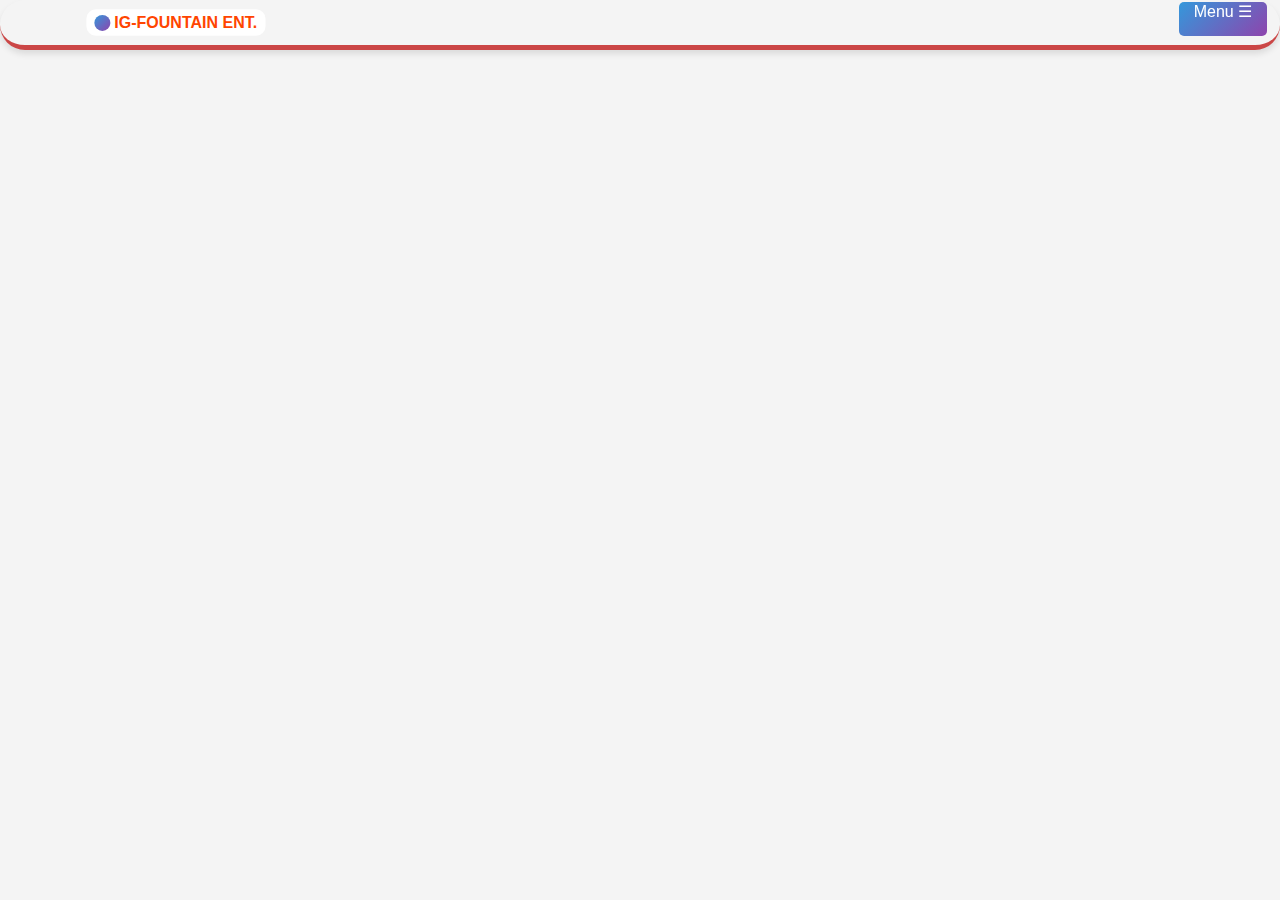
<file: index.html>
<!DOCTYPE html>
<html lang="en">
<head>
    <meta charset="UTF-8">
    <meta name="viewport" content="width=device-width, initial-scale=1.0">
    <title>IG-Fountain Enterprises | Portfolio</title>
    <link rel="stylesheet" href="/css/styles.css" type="text/css">
    
</head>
<body>
    <div class="container">
        <header>
            <div class="logo">
                <div class="circle"></div>
                <h1
                class="brand-name">IG-FOUNTAIN ENT.</h1>
            </div>
        <nav>
                <div class="dropdown">
                    <button
                    class="dropbtn">Menu &#9776;</button>
                    <div 
                    class="dropdown-content">
                    <a href="index.html">Home</a>
                    <a href="about.html">About Us</a>
                    <a href="service.html">Our Services</a>
                    <a href="contact.html">Contact Us</a>
                </div> 
                
            </div> 
        </nav>
           </header> 
           <section>
           </section>
           <section>
           </section>
           <section>
           </section>
           <footer>
           </footer>

    </div>

<script src="/javaScript/script.js"></script>
</body>
</html>
</file>
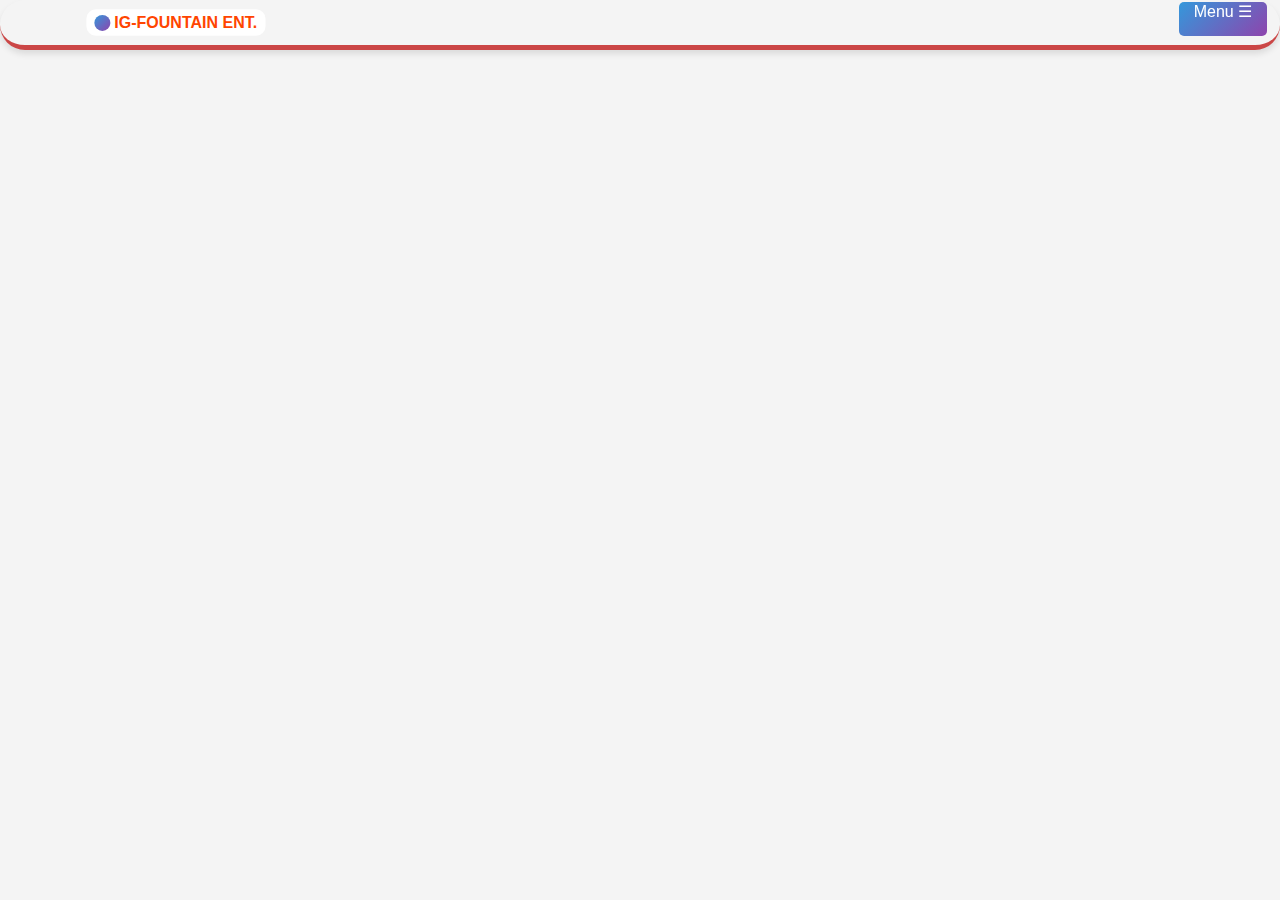
<file: pages/index.html>
<!DOCTYPE html>
<html lang="en">
<head>
    <meta charset="UTF-8">
    <meta name="viewport" content="width=device-width, initial-scale=1.0">
    <title>IG-Fountain Enterprises | Portfolio</title>
    <link rel="stylesheet" href="../css/styles.css" type="text/css">
    
</head>
<body>
    <div class="container">
        <header>
            <div class="logo">
                <div class="circle"></div>
                <h1
                class="brand-name">IG-FOUNTAIN ENT.</h1>
            </div>
        <nav>
                <div class="dropdown">
                    <button
                    class="dropbtn">Menu &#9776;</button>
                    <div 
                    class="dropdown-content">
                    <a href="index.html">Home</a>
                    <a href="about.html">About Us</a>
                    <a href="service.html">Our Services</a>
                    <a href="contact.html">Contact Us</a>
                </div> 
                
            </div> 
        </nav>
           </header> 
           <section>
           </section>
           <section>
           </section>
           <section>
           </section>
           <footer>
           </footer>

    </div>

<script src="jscript.js"></script>
</body>
</html>
</file>
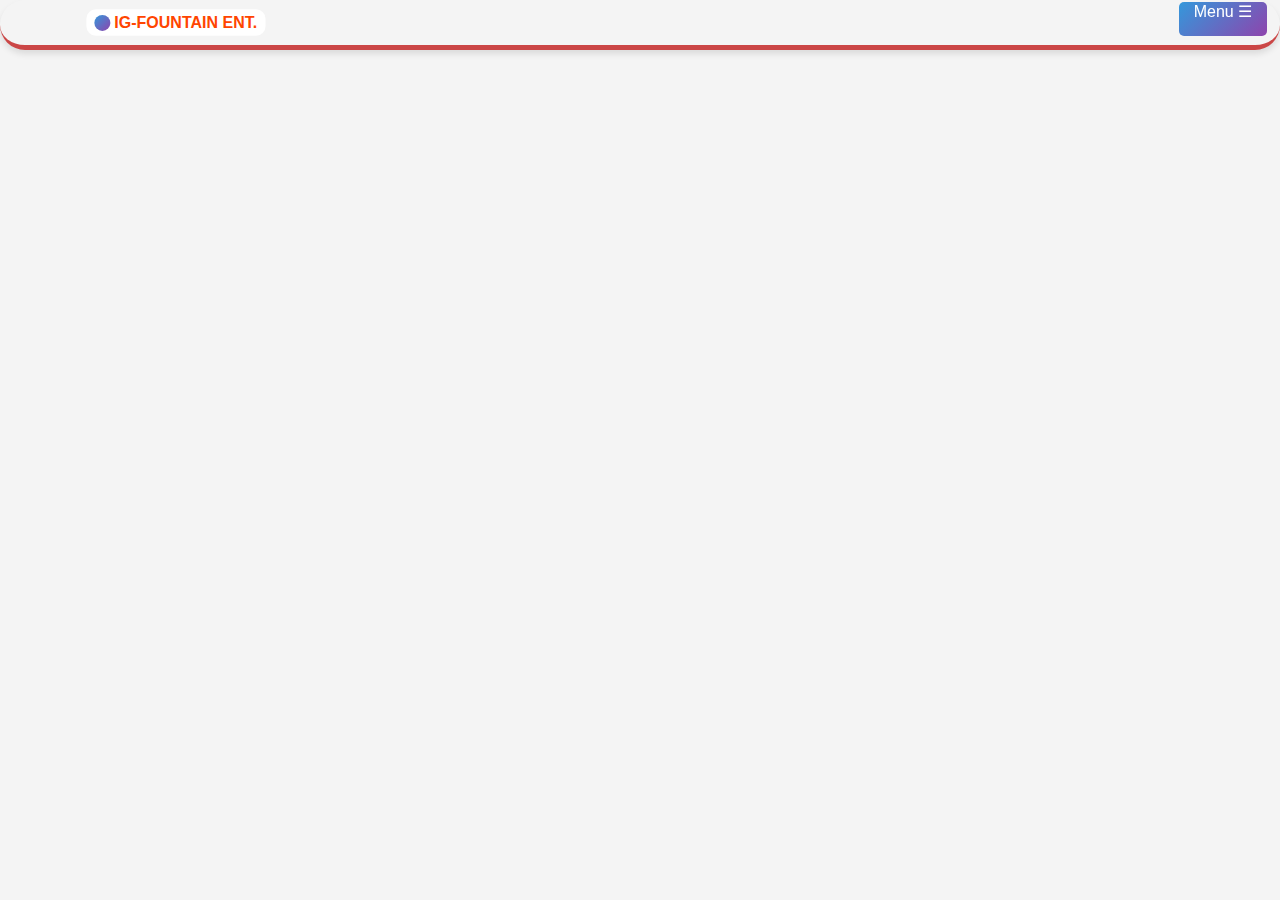
<file: about.html>
<!DOCTYPE html>
<html lang="en">
<head>
    <meta charset="UTF-8">
    <meta name="viewport" content="width=device-width, initial-scale=1.0">
    <title>IG-Fountain Enterprises | Portfolio</title>
    <link rel="stylesheet" href="/css/styles.css" type="text/css">
</head>
<body>
    <div class="container">
        <header>
            <div class="logo">
                <div class="circle"></div>
                <h1
                class="brand-name">IG-FOUNTAIN ENT.</h1>
            </div>
        <nav>
                <div class="dropdown">
                    <button
                    class="dropbtn">Menu &#9776;</button>
                    <div 
                    class="dropdown-content">
                    <a href="index.html">Home</a>
                    <a href="about.html">About Us</a>
                    <a href="service.html">Our Services</a>
                    <a href="contact.html">Contact Us</a>
                </div> 
            </div> 
        </nav>
           </header> 
           <section>
           </section>
           <section>
           </section>
           <section>
           </section>
           <footer>
           </footer>

    </div>

</body>
</html>
</file>
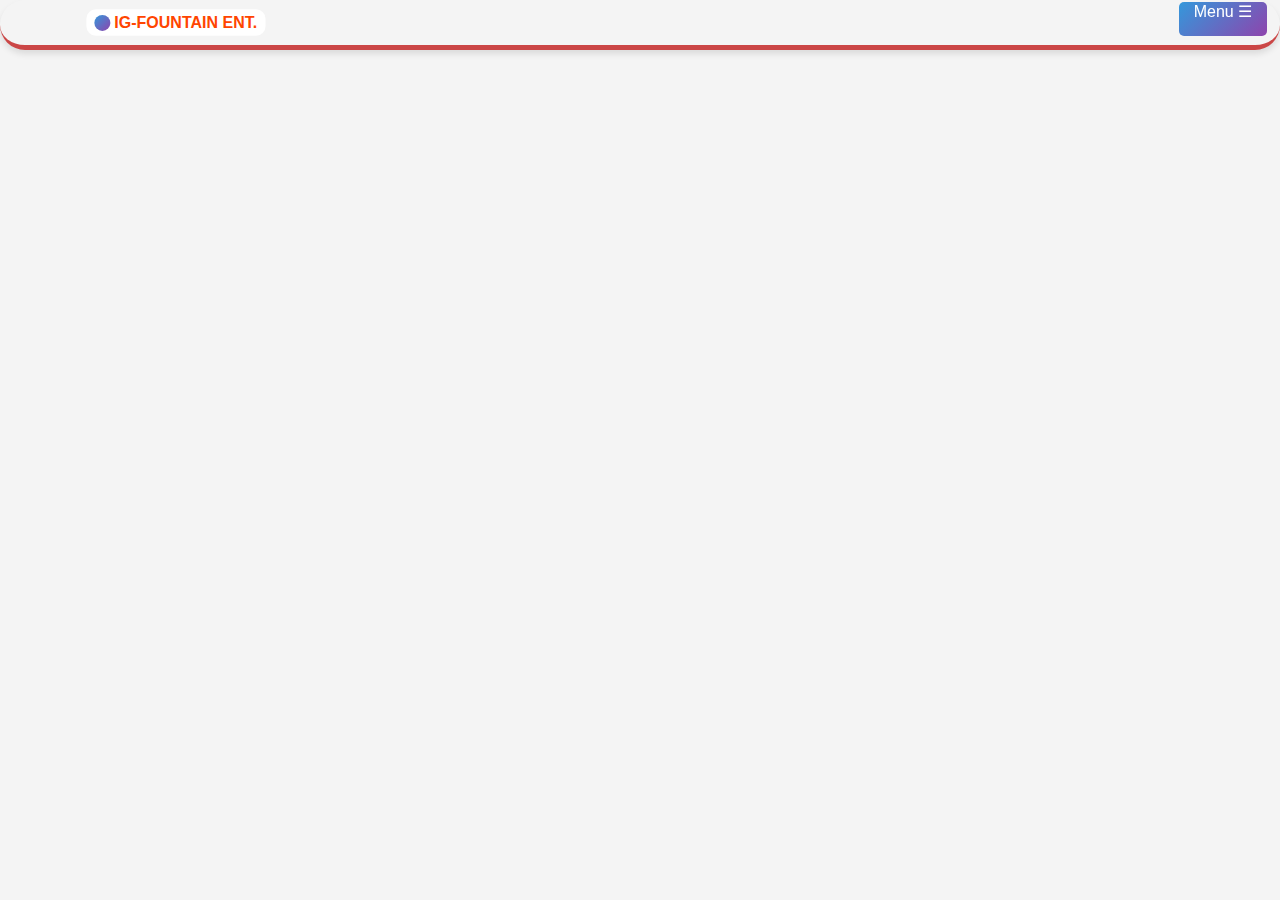
<file: service.html>
<!DOCTYPE html>
<html lang="en">
<head>
    <meta charset="UTF-8">
    <meta name="viewport" content="width=device-width, initial-scale=1.0">
    <title>IG-Fountain Enterprises | Portfolio</title>
    <link rel="stylesheet" href="css/styles.css" type="text/css">
</head>
<body>
    <div class="container">
        <header>
            <div class="logo">
                <div class="circle"></div>
                <h1
                class="brand-name">IG-FOUNTAIN ENT.</h1>
            </div>
        <nav>
                <div class="dropdown">
                    <button
                    class="dropbtn">Menu &#9776;</button>
                    <div 
                    class="dropdown-content">
                    <a href="index.html">Home</a>
                    <a href="about.html">About Us</a>
                    <a href="service.html">Our Services</a>
                    <a href="contact.html">Contact Us</a>
                </div> 
            </div> 
        </nav>
           </header> 
           <section>
           </section>
           <section>
           </section>
           <section>
           </section>
           <footer>
           </footer>

    </div>
</body>
</html>
</file>
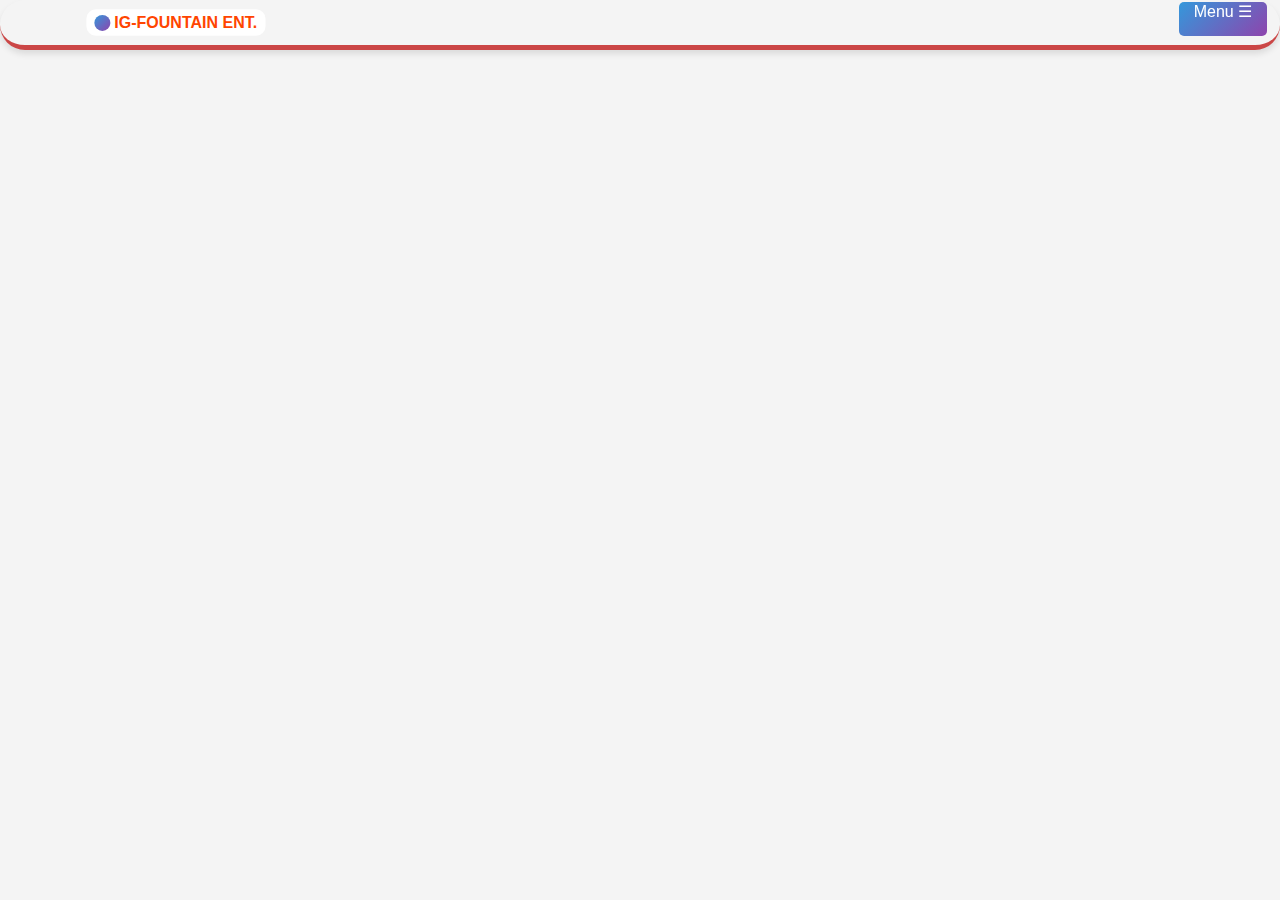
<file: pages/about.html>
<!DOCTYPE html>
<html lang="en">
<head>
    <meta charset="UTF-8">
    <meta name="viewport" content="width=device-width, initial-scale=1.0">
    <title>IG-Fountain Enterprises | Portfolio</title>
    <link rel="stylesheet" href="../css/styles.css" type="text/css">
</head>
<body>
    <div class="container">
        <header>
            <div class="logo">
                <div class="circle"></div>
                <h1
                class="brand-name">IG-FOUNTAIN ENT.</h1>
            </div>
        <nav>
                <div class="dropdown">
                    <button
                    class="dropbtn">Menu &#9776;</button>
                    <div 
                    class="dropdown-content">
                    <a href="index.html">Home</a>
                    <a href="about.html">About Us</a>
                    <a href="service.html">Our Services</a>
                    <a href="contact.html">Contact Us</a>
                </div> 
            </div> 
        </nav>
           </header> 
           <section>
           </section>
           <section>
           </section>
           <section>
           </section>
           <footer>
           </footer>

    </div>

</body>
</html>
</file>
<file: css/styles.css>
/* reset styles */
* {
    margin: 0;
    padding: 0;
    box-sizing: border-box;
}
/* general styling */
 h1{
    font-size: 20px;
    color: orangered;
    margin: 0;
}

body {
    display: flex;
    justify-content: center;
    align-items: center;
    height: 100vh;
    background-color: #f4f4f4;
    font-family: Arial, Helvetica, sans-serif;
    text-align: center;
    margin: 0;
    padding: 0;
}
/* logo container */
.logo {
    display: flex;
    align-items: center;
    gap: 5px;
    background-color: white;
    padding: 5px 10px;
    border-radius: 12px;
    box-shadow: 0px 5px 10px rgba(0, 0, 0, o.2);
    transform: scale(0.8);
    animation: popIn 0.8s ease-out forwards;
}
/* circle animation */
.circle {
    width: 20px;
    height: 20px;
    background: linear-gradient(135deg, #3498db, #8e44ad);
    border-radius: 50%;
    animation: pulse 1.5s infinite alternate;
}
* brand name*
.brand-name {
    font-size: 28px;
    font-weight: bold;
    color: goldenrod;
    opacity: 0;
    animation: fadeIn 1s ease-in forwards0.5s;
}
/* amimation */
@keyframes popIn {
    from{
        transform: scale(0.5);
        opacity: 0;
    }
    to {
        transform: scale(1);
        opacity: 1;
    }
}
@keyframes pulse {
    from {
        transform: scale(1);
    }
    to {
        transform: scale(1.2);
    }
}
@keyframes fadeIn{
    from{
        opacity: 0;
        transform: translateY(-10px);
    }
    to {
        opacity: 1;
        transform: translateY(0);
    }
}
.container {
    max-width: 100vw;
} 
/* header styles */
header {
    height: 50px;
    display: flex;
    background: snow; 
    border-bottom: #ca4343fb 5px solid;
    border-radius: 50px; */
    justify-content: space-between;
    align-items: center;
    padding: 15px 5%;
    background-color: #f4f4f4;
    box-shadow: 0px 4px 6px rgba(0, 0, 0, 0.1);
    position: fixed;
    width: 100%;
    top: 0;
    left: 0;
    z-index: 1000;
}

 /*header ul {
    display: flex;
    list-style: none;
    
   
}
 a {
    text-decoration: none;
    text-transform: none;
 }

  li {
    padding-right: 10px;
 } */
/* navigation menu 
.nav-links {
    list-style: none;
    display: flex;
    gap: 20px;
    padding-left: 100vh;
}
.nav-links li a {
text-decoration: none;
font-size: 1rem;
color: blue;
transition: color 0.3s;
padding: 2px;
background-color: white;
text-align: center;
display: inline-block;
}
.nav-links li a:hover {
    color: #3498db;
}*/
/*Navigation Bar*/
nav {
    padding: 2px;
    text-align: left;
    border-radius: 5px;
}
/* Dropdown Button*/
.dropbtn {
    background: linear-gradient(135deg, #3498db, #8e44ad);
    color: white;
    padding: 15px 15px;
    font-size: 16px;
    border: none;
    cursor: pointer;
    border-radius: 5px;
    margin-top: 0;
    padding-top: 0;
}
/* Dropdown Ontainer */
.dropdown {
    position: relative;
    display: inline-block;
    position: absolute;
    right: 1%;
    top: 5%;
}
/* Dropdown Content (Hidden by Default) */
.dropdown-content {
    display: none;
    position: absolute;
    background-color: white;
    min-width: 150px;
    box-shadow: 0px 8px 16px rgba(0, 0, 0, 0.2);
    z-index: 1;
}
/* Dropdown Links */
.dropdown-content a {
    color: black;
    padding: 15px 20px;
    text-decoration: none;
    display: block;
}
/* Change Color on hover */
.dropdown-content a:hover {
    background-color: #ddd;
}
/* Show dropdown when hovering */
.dropdown:hover .dropdown-content {
    display: block;
}
.contact-container {
    max-width: 900px;
    width: 50%;
    margin: auto;
    background: white;
    padding: 20px;
    border-radius: 10px;
    box-shadow: 0px opx 10px rgba(0, 0, 0, 0.1);
}
.contact-section {
    display: flex;
    flex-wrap: wrap;
    justify-content: space-between;
}
.contact-info {
    max-width: 100%;
    text-align: center;
    padding: 20px;
    background: #f9f9f9;
    border-radius: 10px;
    box-shadow: 0 0 10px rgba(0, 0, 0, 0.1);
    max-width: 500px;
    margin: auto;
}
.contact-form, .contact-info {
    flex: 1;
    padding: 20px;
    min-width: 300px;
}
.contact-form input, .contact-form textarea {
    width: 100%;
    padding: 10px;
    margin: 10px 0;
    border: 1px solid #ccc;
    border-radius: 5px;
}
.contact-form button {
    width: 100%;
    background: blue;
    color: white;
    padding: 10px;
    border: none;
    cursor: pointer;
    border-radius: 5px;
}
.contact-info h3 {
    color: #333;
    font-size: 20px;
    margin-bottom: 15px;
}
.contact-info ul {
    list-style: none;
    padding: 0;
}
.contact-info ul li {
    margin: 10px 0;
    display: flex;
    align-items: center;
    justify-content: center;
}
.contact-info ul li a {
    text-decoration: none;
    color: blue;
    font-size: 15px;
    display: flex;
    align-items: center;
    transition: color 0.3s;
}
.contact-info ul li img {
    width: 24px;
    height: 24px;
    margin-right: 10px;
}
h2 {
    color: #333;
}
a {
    color: blue;
    text-decoration: none;
    font-weight: bold;
}
a:hover {
    color: darkblue;
}
form {
    margin-top: 20px;
    display: flex;
    flex-direction: column;
}
label {
    text-align: left;
    margin-top: 10px;
    font-weight: bold;
}
input, textarea {
    width: 100%;
    padding: 10px;
    margin-top: 5px;
    border: 1px solid #ccc;
    border-radius: 5px;
}
button {
    margin-top: 15px;
    padding: 10px;
    background-color: blue;
    color: white;
    border: none;
    cursor: pointer;
    border-radius: 5px;
}

button:hover {
    background-color: darkblue;
}
/* responsive design */
@media screen and (max-with: 768px) {
    header {
        flex-direction: column;
        text-align: center;
        padding: 10px;
    }
    .nav-links {
        flex-direction: column;
        gap: 10px;
        margin-top: px;
    }
    .brand-name {
        font-size: 1.2rem;
    }
    .circle {
        width: 30px;
        height: 30px;
    }
}
body {
    display: flex;
    flex-direction: column;
    min-height: 100vh;
    margin: 0;
}
.footer {
    background: white;
    color: blue;
    padding: 20px 0;
    text-align: center;
    margin-top: auto;
    animation: fadeIn 1s ease-in-out;
}
.footer-content {
    display: flex;
    flex-wrap: wrap;
    justify-content: center;
    align-items: center;
    gap: 20px;
    padding: 10px;
}
/* Styling for contact links */
.footer-content a, .footer-content span {
    text-decoration: none;
    color: blue;
    font-size: 16px;
    display: flex;
    align-items: center;
    gap: 8px;
    transition: transform 0.3s ease-in-out, color 0.3s;
}
.footer-content img {
    width: 20px;
    height: 20px;
}
.footer-content a:hover {
    color: orange;
}
/* Hover effect */
.footer-content a:hover, .footer-content span:hover {
    color: orange;
    transform: scale(1.1);
}
/* Font Awesome Icons */
.footer-content i {
    font-size: 20px;
    transition: transform 0.3s;
}
/* Icon hover effect */
.footer-content a:hover i, .footer-content span:hover i {
    transform: rotate(10deg);
}
/* Copyright Styling */
.copyright {
    margin-top: 10px;
    font-size: 15px;
    color: orangered;
}
/* Responsive Design */
@media screen and (max-with: 768px) {
    .footer-content {
        flex-direction: column;
    }
}
/* Fade_in Animation */
@keyframes fadeIn {
    from {
        opacity: 0;
        transform: translateY(20px);
    }
    to {
        opacity: 1;
        transform: translateY(0);
    }
}
</file>
